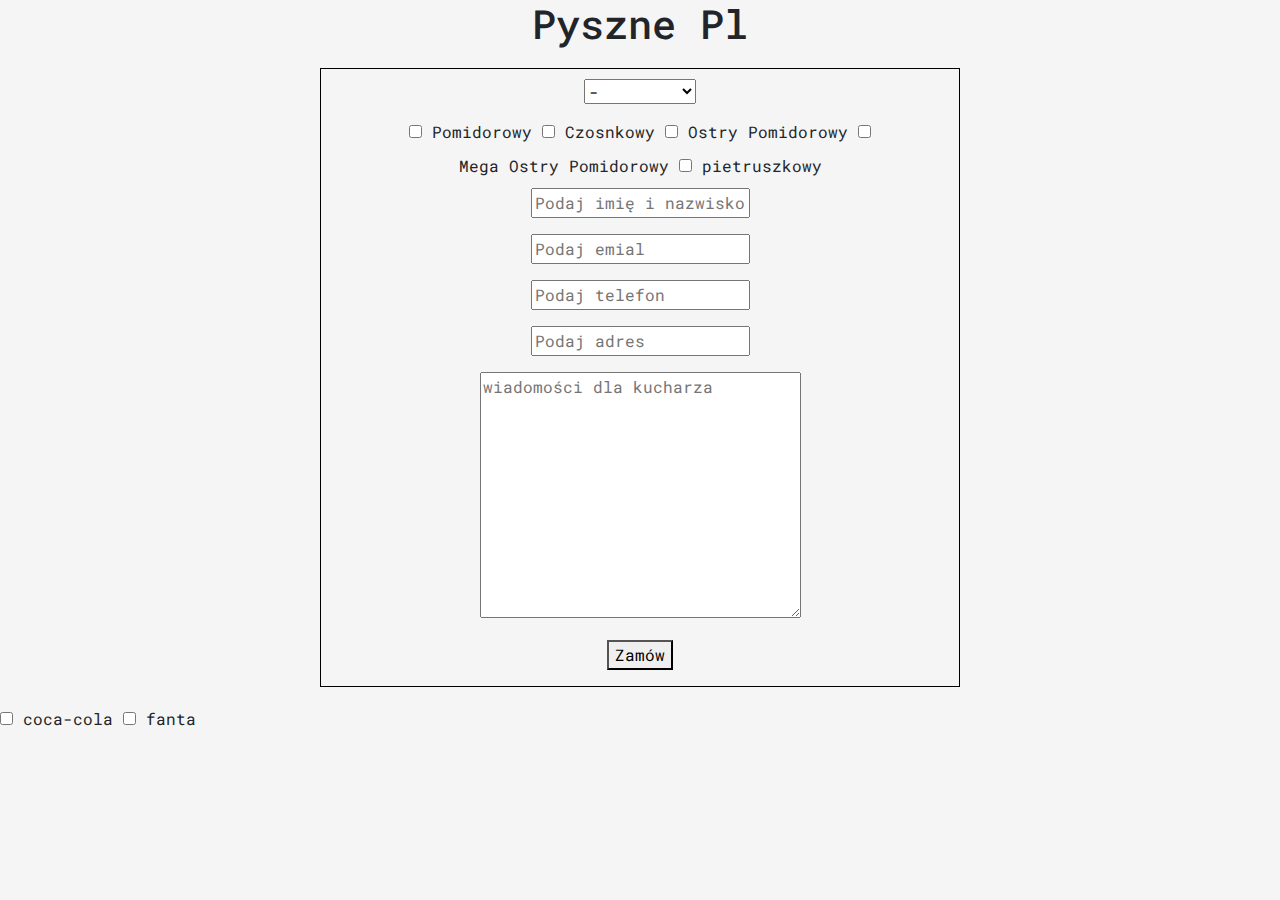
<file: view/index.html>
<!DOCTYPE html>
<html lang="pl">

<head>
    <meta charset="UTF-8">
    <meta name="viewport" content="width=device-width, initial-scale=1.0">
    <title>Pyszne.pl</title>
    <link href="https://fonts.googleapis.com/css2?family=Roboto+Mono:ital,wght@0,500;1,700&display=swap"
        rel="stylesheet">
    <link rel="stylesheet" href="https://stackpath.bootstrapcdn.com/bootstrap/4.5.2/css/bootstrap.min.css"
        integrity="sha384-JcKb8q3iqJ61gNV9KGb8thSsNjpSL0n8PARn9HuZOnIxN0hoP+VmmDGMN5t9UJ0Z" crossorigin="anonymous">
    <link rel="stylesheet" href="../css/style.css">
</head>

<body>
    <h1 style="text-align: center;">
        Pyszne Pl
    </h1>
    <div class="all-view" id="main-div">
        <select name="pizza" id="pizza" class="margin-bottom">
            <option value="0">-</option>
            <option value="Margarita">Margarita</option>
            <option value="Peperon">Peperon</option>
            <option value="Wiejska">Wiejska</option>
            <option value="Hawajska">Hawajska</option>

        </select>
        <div>
            <input type="checkbox" id="pomidorowy" name="pomidorowy" class="margin-bottom sosy">
            <label for="pomidorowy">Pomidorowy</label>
            <input type="checkbox" id="czosnkowy" name="czosnkowy" class="margin-bottom sosy">
            <label for="czosnkowy">Czosnkowy</label>
            <input type="checkbox" id="ostryPomidorowy" name="ostryPomidorowy" class="margin-bottom sosy">
            <label for="ostryPomidorowy">Ostry Pomidorowy</label>
            <input type="checkbox" id="megaostryPomidorowy" name="megaostryPomidorowy" class="margin-bottom sosy">
            <label for="ostryPomidorowy">Mega Ostry Pomidorowy</label>
            <input type="checkbox" id="pietruszkowy" name="pietruszkowy" class="margin-bottom sosy">
            <label for="ostryPomidorowy">pietruszkowy</label>

        </div>
        <input type="text" name="nameC" class="margin-bottom" placeholder="Podaj imię i nazwisko" id="nameC">
        <br>
        <input type="email" name="email" class="margin-bottom" id="email" placeholder="Podaj emial">
        <br>
        <input type="tel" name="tel" class="margin-bottom" id="tel" placeholder="Podaj telefon">
        <br>
        <input type="text" name="adress" class="margin-bottom" id="adress" placeholder="Podaj adres">
        <br>
        <textarea name="msg" id="msg" cols="30" rows="10" class="margin-bottom"
            placeholder="wiadomości dla kucharza"></textarea>
        <br>
        <button class="margin-bottom" id="id-btn">Zamów</button>

    </div>
    <input type="checkbox" name="" class="napoje">
    <label for="cocacola">coca-cola</label>
    <input type="checkbox" name="" class="napoje">
    <label for="fanta">fanta</label>

    <script src="../js/main.js"></script>
</body>

</html>
</file>
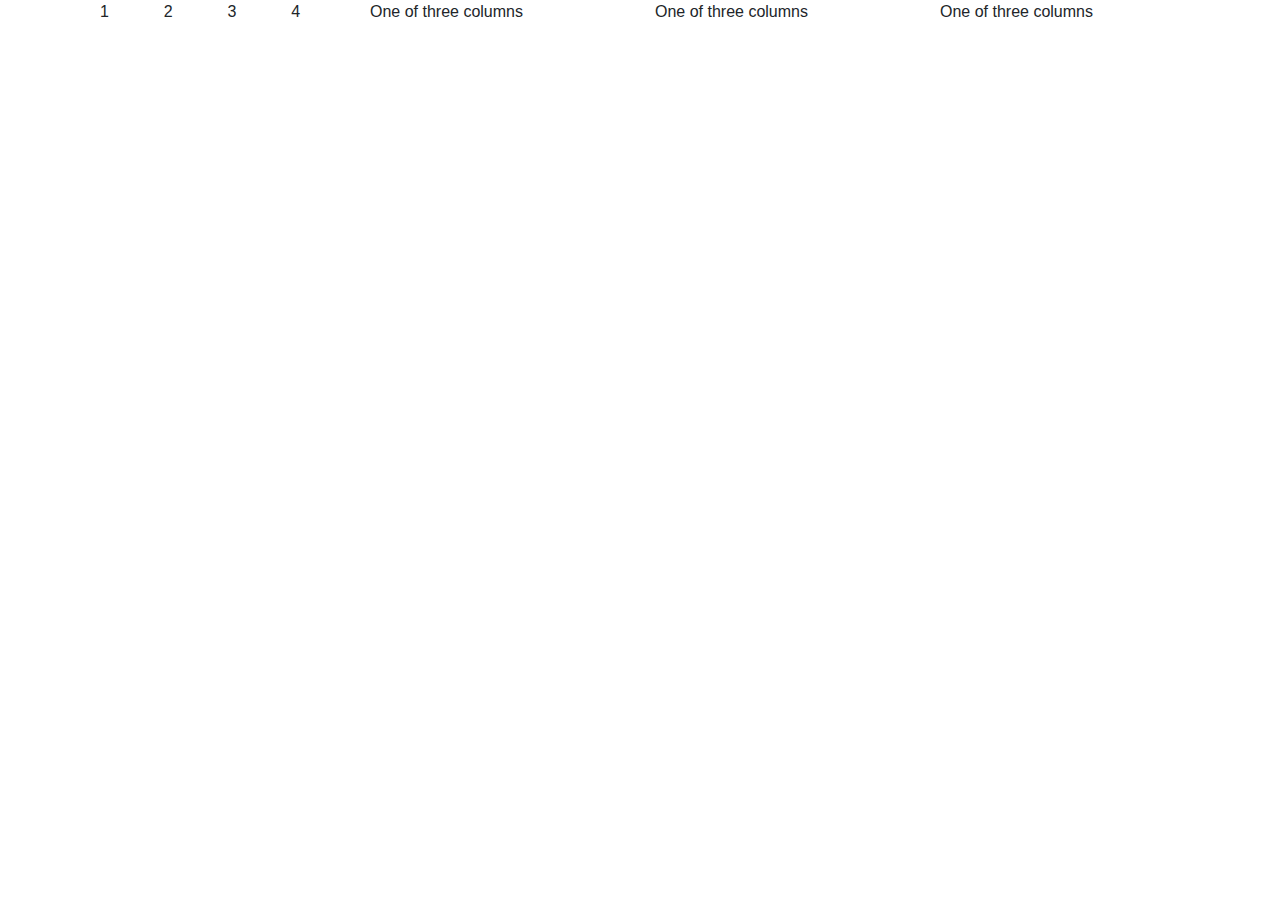
<file: view/bootstrap.html>
<!DOCTYPE html>
<html lang="en">

<head>
    <meta charset="UTF-8">
    <meta name="viewport" content="width=device-width, initial-scale=1.0">
    <link rel="stylesheet" href="https://stackpath.bootstrapcdn.com/bootstrap/4.5.2/css/bootstrap.min.css"
        integrity="sha384-JcKb8q3iqJ61gNV9KGb8thSsNjpSL0n8PARn9HuZOnIxN0hoP+VmmDGMN5t9UJ0Z" crossorigin="anonymous">
    <script src="https://code.jquery.com/jquery-3.5.1.slim.min.js"
        integrity="sha384-DfXdz2htPH0lsSSs5nCTpuj/zy4C+OGpamoFVy38MVBnE+IbbVYUew+OrCXaRkfj"
        crossorigin="anonymous"></script>
    <script src="https://cdn.jsdelivr.net/npm/popper.js@1.16.1/dist/umd/popper.min.js"
        integrity="sha384-9/reFTGAW83EW2RDu2S0VKaIzap3H66lZH81PoYlFhbGU+6BZp6G7niu735Sk7lN"
        crossorigin="anonymous"></script>
    <script src="https://stackpath.bootstrapcdn.com/bootstrap/4.5.2/js/bootstrap.min.js"
        integrity="sha384-B4gt1jrGC7Jh4AgTPSdUtOBvfO8shuf57BaghqFfPlYxofvL8/KUEfYiJOMMV+rV"
        crossorigin="anonymous"></script>
    <link rel="stylesheet" href="../css/bootstrap.css">
    <title>Document</title>
</head>

<body>


    <div class="container">
        <div class="row">
            <div class="col-sm-12 col-md-6 col-lg-3">
                <div class="container">
                    <div class="row">
                        <div class="col-sm-12 col-md-6 col-lg-3">1</div>
                        <div class="col-sm-12 col-md-6 col-lg-3">2</div>
                        <div class="col-sm-12 col-md-6 col-lg-3">3</div>
                        <div class="col-sm-12 col-md-6 col-lg-3">4</div>
                    </div>
                </div>
            </div>
            <div class="col-sm-12 col-md-6 col-lg-3">
                One of three columns
            </div>
            <div class="col-sm-12 col-md-6 col-lg-3">
                One of three columns
            </div>
            <div class="col-sm-12 col-md-6 col-lg-3">
                One of three columns
            </div>
        </div>
    </div>
    <script src="../js/main2.js"></script>
</body>

</html>
</file>
<file: css/style.css>
/* font-family: 'Roboto Mono', monospace; */

body {
    background-color: whitesmoke;
    font-family: 'Roboto Mono', monospace;
}

.all-view {
    width: 50%;
    margin: 20px auto;
    text-align: center;
    border: 1px solid black;
}
.margin-bottom {
    margin-bottom: 1rem;
}
input:focus {
    outline: none;
    border: 1px solid red;
}
/* input:hover {

    border: 1px solid blueviolet;
} */
#pizza {
    margin-top: 10px;
}
input {
    outline: none;
}
.fun {
    background-color: chocolate;
    font-size: 50px;
}
</file>
